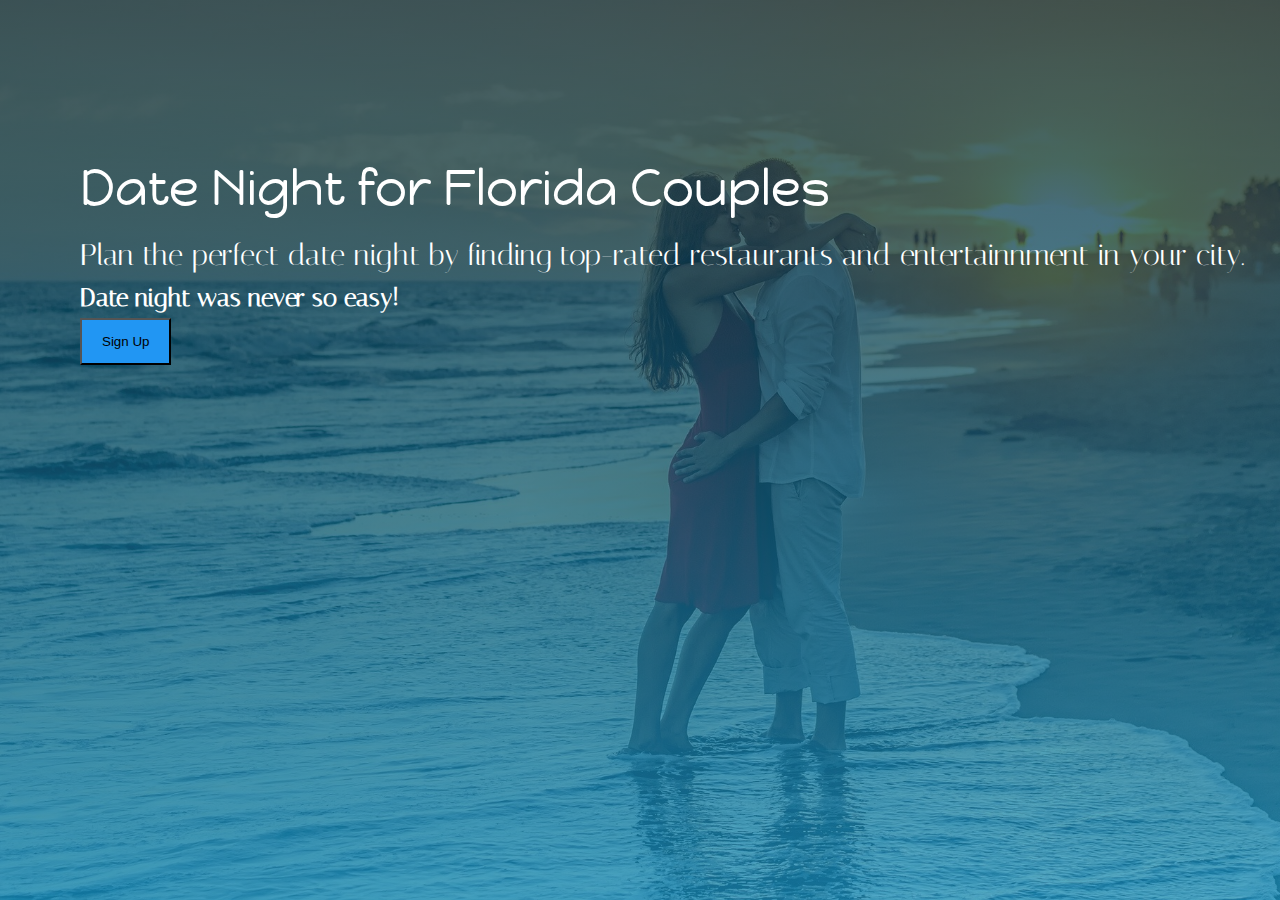
<file: index.html>
<!DOCTYPE html>
<html lang="en">

<head>
    <meta charset="UTF-8">
    <meta name="viewport" content="width=device-width, initial-scale=1.0">
    <title>Sunshine D8</title>
    <link rel="stylesheet" href="./assets/css/reset.css">
    <!-- Custom Fonts  -->
    <link href='https://fonts.googleapis.com/css?family=Happy Monkey' rel='stylesheet'>
    <link href='https://fonts.googleapis.com/css?family=Italiana' rel='stylesheet'>
    <!-- Bootstrap Styling -->
    <link rel="stylesheet" href="https://stackpath.bootstrapcdn.com/bootstrap/4.5.0/css/bootstrap.min.css"
        integrity="sha384-9aIt2nRpC12Uk9gS9baDl411NQApFmC26EwAOH8WgZl5MYYxFfc+NcPb1dKGj7Sk" crossorigin="anonymous">
    <!-- Our Stylesheet  -->
    <link rel="stylesheet" href="./assets/css/style.css">
    <!-- X-ray link -->
    <link rel="stylesheet" href="assets/javascript/x-ray/dist/css/x-ray.min.css">
</head>

<body>

<div class="container-intro">
    <div class="row">
        <div class="col-md-12">
            <h1>Date Night for Florida Couples</h1>

            <h2>Plan the perfect date night by finding top-rated restaurants and entertainnment in your city.</h2>

            <h3>Date night was never so easy!</h3>

            <!-- This sets up for us to use a modal for the user to sign up -->
            <button class="btn btn-primary" onclick="document.getElementById('id01').style.display='block'"
                style="width:auto;">Sign Up</button>

            <!-- Got the model popup from https://www.geeksforgeeks.org/create-responsive-modal-sign-form-website/ -->
            <div id="id01" class="modal">
                <span onclick="document.getElementById('id01').style.display='none'" class="close"
                    title="Close Modal">×
                </span>
                <!-- This is the sign up form that will pop up inside of the modal -->
                <form class="modal-content animate">
                    
                    <div class= "container" id= "Email">
                        <label><b>Email</b></label>
                        <input id= "EmailInput" type="text" placeholder="Enter Email" require>
                    </div>

                    <!-- This is a list of what the user needs to put in as a password -->
                    <div class= "container" id= "PasswordReqs">
                        <b>Passwords must contain:</b>
                        <br><br>
                        <li>At least 8 characters</li>
                        <li>One number 0-9</li>
                        <li>A special symbol, including: !, @, #, $, &</li>
                        <br>
                    </div>
                    
                    <div class= "container" id= "Password">
                        <label><b>Password</b></label>
                        <input class= "pw3" id= "PasswordInput" type="password" placeholder="Enter Password" require>
                    </div>

                    <div class= "container" id= "Password2">
                        <label></label><b>Repeat Password</b></label>
                        <input class= "pw3" id= "PasswordVerify" type="password" placeholder="Repeat Password" require>
                    </div>

                    <!-- This is from the JS library, showing and hiding the passwords that the user types in -->
                    <div class= "container">
                        <label class="x-ray">
                            <input type= "checkbox" data-x-ray= ".pw3" data-default= "show" checked>
                            Show Passwords
                        </label>
                    </div>

                    <div class="container clearfix" id= "buttonspacing">
                        <span>
                        <button type="button" onclick="document.getElementById('id01').style.display='none'"
                            class="btn btn-secondary cancelbtn">Cancel
                        </button>
                                
                        <button onclick= "window.location.href= 'https://zalina4813.github.io/Sunshine-D8/website.html'" class= "btn btn-primary signupbtn" type="button">
                            Sign Up
                        </button>
                        </span>

                    </div>

                </form>
            </div>

        </div>
    </div>
</div>

<!-- Email Validator -->
<script type="text/javascript" src="assets/javascript/validator/validator.min.js"></script> 
<!-- Checkbox to hide and show password -->
<script defer src="assets/javascript/x-ray/dist/js/x-ray.min.js"></script>
<script>
	document.addEventListener('DOMContentLoaded', function() {
        xray.init();
    })
</script>

<!-- Top 3 are for bootstrap uses, bottom 2 are our java ref and for ajax, not sure if bootstrap uses everything -->
<script type="text/javascript" src="https://cdnjs.cloudflare.com/ajax/libs/jquery/3.2.1/jquery.min.js"></script>
<script src="https://cdnjs.cloudflare.com/ajax/libs/popper.js/1.12.9/umd/popper.min.js"
    integrity="sha384-ApNbgh9B+Y1QKtv3Rn7W3mgPxhU9K/ScQsAP7hUibX39j7fakFPskvXusvfa0b4Q"
    crossorigin="anonymous"></script>
<script src="https://maxcdn.bootstrapcdn.com/bootstrap/4.0.0/js/bootstrap.min.js"
    integrity="sha384-JZR6Spejh4U02d8jOt6vLEHfe/JQGiRRSQQxSfFWpi1MquVdAyjUar5+76PVCmYl"
    crossorigin="anonymous"></script>
<script src= "./assets/javascript/app.js"></script>
</body>

</html>
</file>
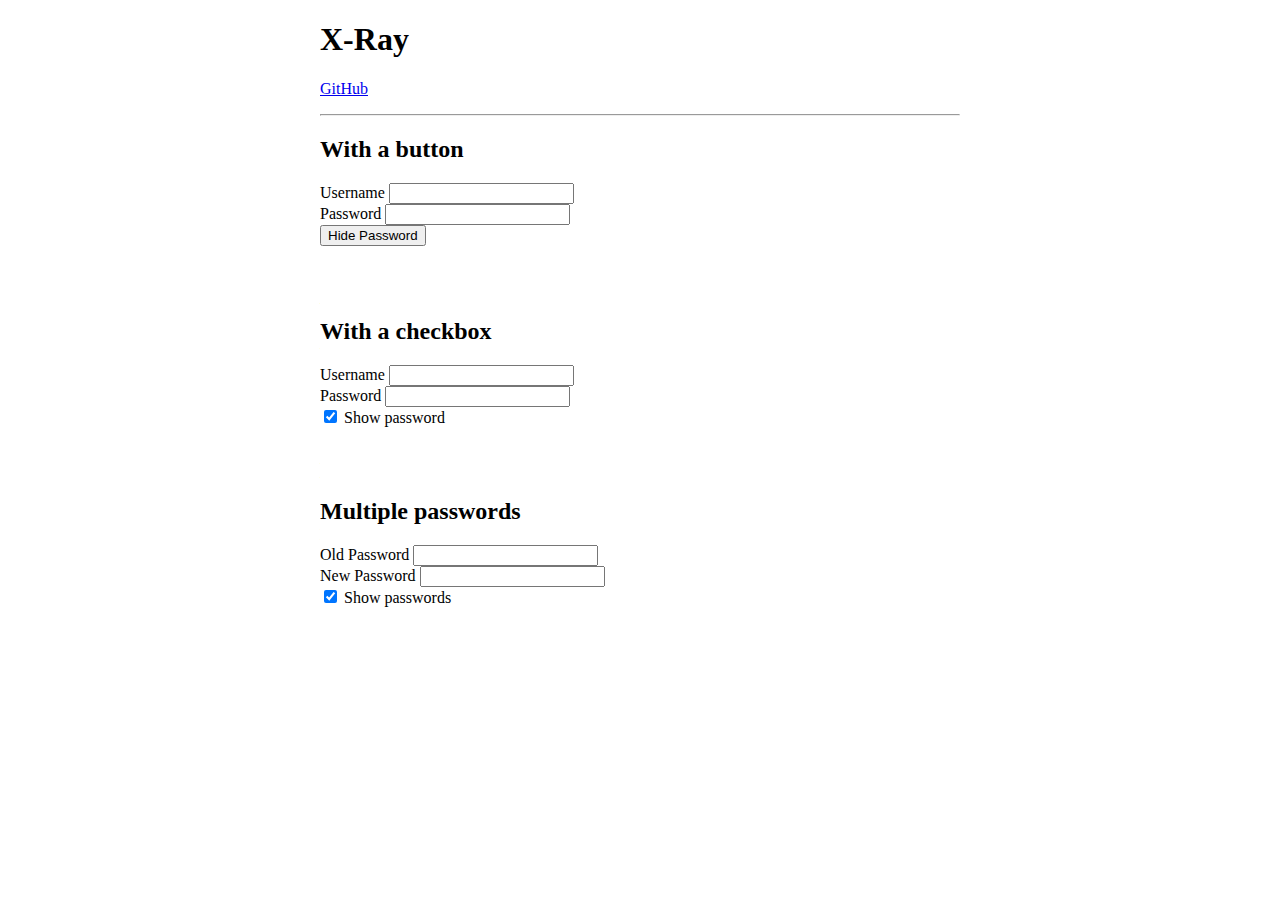
<file: x-ray-master/docs/index.html>
<!DOCTYPE html>
<html lang="en">

	<head>
		<meta charset="utf-8">
		<title>X-Ray</title>
		<meta name="viewport" content="width=device-width, initial-scale=1.0">

		<!-- stylesheets -->
		<link rel="stylesheet" href="dist/css/x-ray.css" type="text/css">
		<style type="text/css">
			body {
				max-width: 40em;
				width: 88%;
				margin-left: auto;
				margin-right: auto;
			}
		</style>
	</head>

	<body>

		<main class="container">

			<nav>
				<h1>X-Ray</h1>
				<p><a href="https://github.com/cferdinandi/x-ray">GitHub</a></p>
				<hr>
			</nav>

			<section>
<h2 id="with-a-button">With a button</h2>
<form>
    <div>
        <label>Username</label>
        <input type="text">
    </div>
    <div>
        <label>Password</label>
        <input id="pw1" type="password">
    </div>
    <div>
        <button class="x-ray" data-x-ray="#pw1" data-default="show">
            <span class="x-ray-show" data-x-ray-show>Show Password</span>
            <span class="x-ray-hide" data-x-ray-hide>Hide Password</span>
        </button>
    </div>
</form>

<p><br><br></p>
<h2 id="with-a-checkbox">With a checkbox</h2>
<form>
    <div>
        <label>Username</label>
        <input type="text">
    </div>
    <div>
        <label>Password</label>
        <input id="pw2" type="password">
    </div>
    <div>
        <label class="x-ray">
            <input type="checkbox" data-x-ray="#pw2" data-default="show" checked>
            Show password
        </label>
    </div>
</form>

<p><br><br></p>
<h2 id="multiple-passwords">Multiple passwords</h2>
<form>
    <div>
        <label>Old Password</label>
        <input class="pw3" type="password">
    </div>
    <div>
        <label>New Password</label>
        <input class="pw3" type="password">
    </div>
    <div>
        <label class="x-ray">
            <input type="checkbox" data-x-ray=".pw3" data-default="show" checked>
            Show passwords
        </label>
    </div>
</form>
			</section>
		</main>

		<!-- Javascript -->
		<script src="dist/js/x-ray.js"></script>
		<script>
			xray.init();
		</script>


	</body>
</html>
</file>
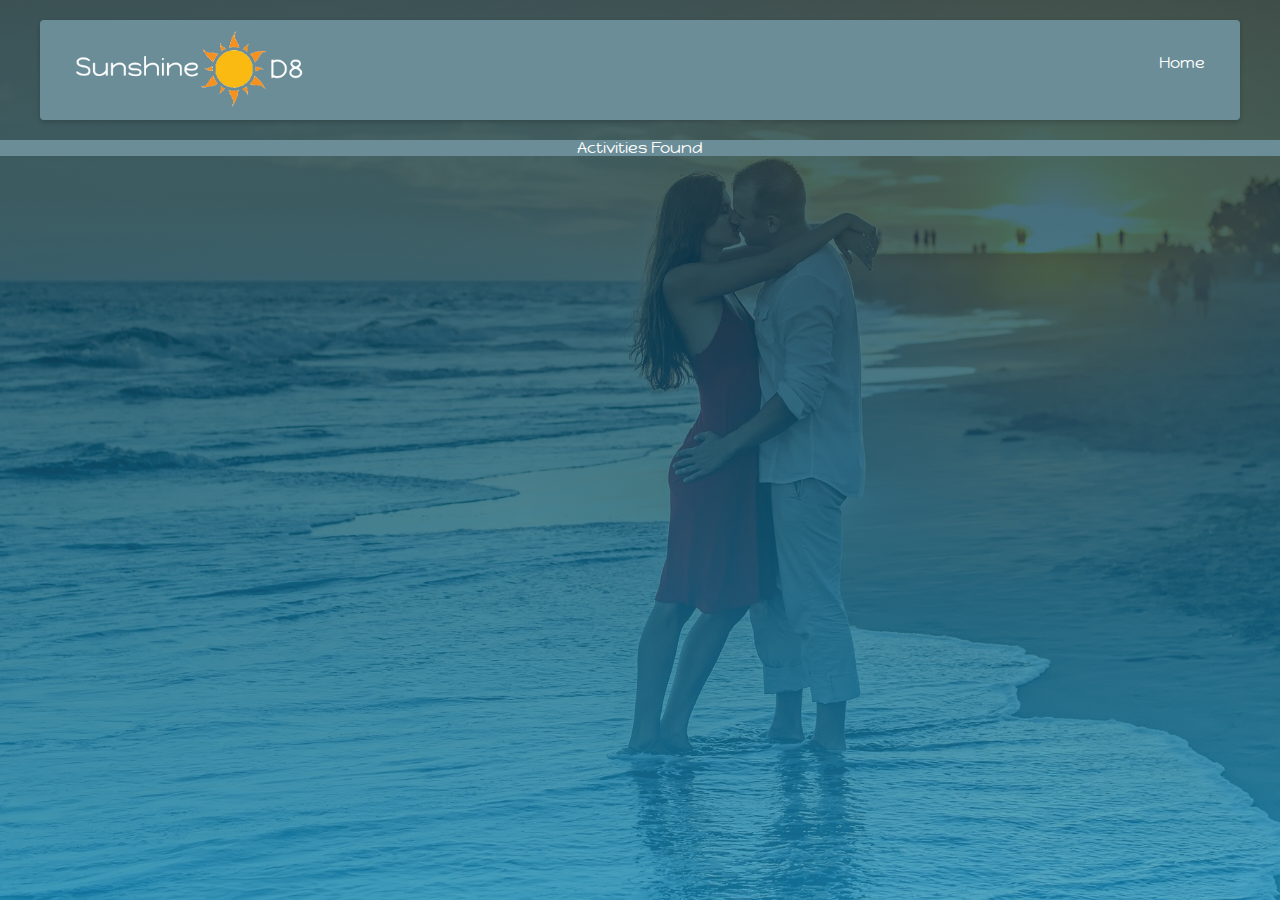
<file: activities.html>
<!DOCTYPE html>
<html lang="en">

<head>
    <meta charset="UTF-8">
    <meta name="viewport" content="width=device-width, initial-scale=1.0">
    <title>Sunshine D8</title>
    <link rel="stylesheet" href="./assets/css/reset.css">
    <!-- Map API -->
    <script src='https://api.mapbox.com/mapbox-gl-js/v1.10.1/mapbox-gl.js'></script>
    <link href='https://api.mapbox.com/mapbox-gl-js/v1.10.1/mapbox-gl.css' rel='stylesheet' />
    <script src='https://api.mapbox.com/mapbox-gl-js/plugins/mapbox-gl-geocoder/v4.2.0/mapbox-gl-geocoder.min.js'></script>
    <link rel='stylesheet' href='https://api.mapbox.com/mapbox-gl-js/plugins/mapbox-gl-geocoder/v4.2.0/mapbox-gl-geocoder.css' type='text/css' />
    <!-- Custom Fonts  -->
    <link href='https://fonts.googleapis.com/css?family=Happy Monkey' rel='stylesheet'>
    <link href='https://fonts.googleapis.com/css?family=Italiana' rel='stylesheet'>
    <!-- Bootstrap Styling -->
    <link rel="stylesheet" href="https://stackpath.bootstrapcdn.com/bootstrap/4.5.0/css/bootstrap.min.css"
        integrity="sha384-9aIt2nRpC12Uk9gS9baDl411NQApFmC26EwAOH8WgZl5MYYxFfc+NcPb1dKGj7Sk" crossorigin="anonymous">
    <!-- Our Stylesheet  -->
    <link rel="stylesheet" href="./assets/css/style.css">
</head>

<body>

    <header>
        <!-- <a href="#" class="logo">Sunshine D8</a> -->
        <a href="website.html">
        <img alt="W3Schools" src="assets/images/logo1.png" width="300" height="80" class="logo">

        <nav>
            <ul>
                <li class="navbarSpacing">
                    <a href="website.html" class="navbartextColor">Home</a>
                    </li>
            </ul>
        </nav>
        <div class="clearfix"></div>
    </header>

    <div class= "container">
        <div class= "row">

            <div class= "col-md-6">

                <div class= "card">

                    <div class= "card-header">
                        Activities Found
                    </div>

                    <div id= "activity-list">

                    </div>

                </div>

            </div>
            <div class= "col-md-6">
                <div class= "card" id= "map-activities"></div>
            </div>

        </div>
    </div>

    <!-- Top 3 are for bootstrap uses, bottom 2 are our java ref and for ajax, not sure if bootstrap uses everything -->
    <script type="text/javascript" src="https://cdnjs.cloudflare.com/ajax/libs/jquery/3.2.1/jquery.min.js"></script>
    <script src="https://cdnjs.cloudflare.com/ajax/libs/popper.js/1.12.9/umd/popper.min.js"
        integrity="sha384-ApNbgh9B+Y1QKtv3Rn7W3mgPxhU9K/ScQsAP7hUibX39j7fakFPskvXusvfa0b4Q"
        crossorigin="anonymous"></script>
    <script src="https://maxcdn.bootstrapcdn.com/bootstrap/4.0.0/js/bootstrap.min.js"
        integrity="sha384-JZR6Spejh4U02d8jOt6vLEHfe/JQGiRRSQQxSfFWpi1MquVdAyjUar5+76PVCmYl"
        crossorigin="anonymous"></script>
    <script src="./assets/javascript/app.js"></script>

</body>

</html>
</file>
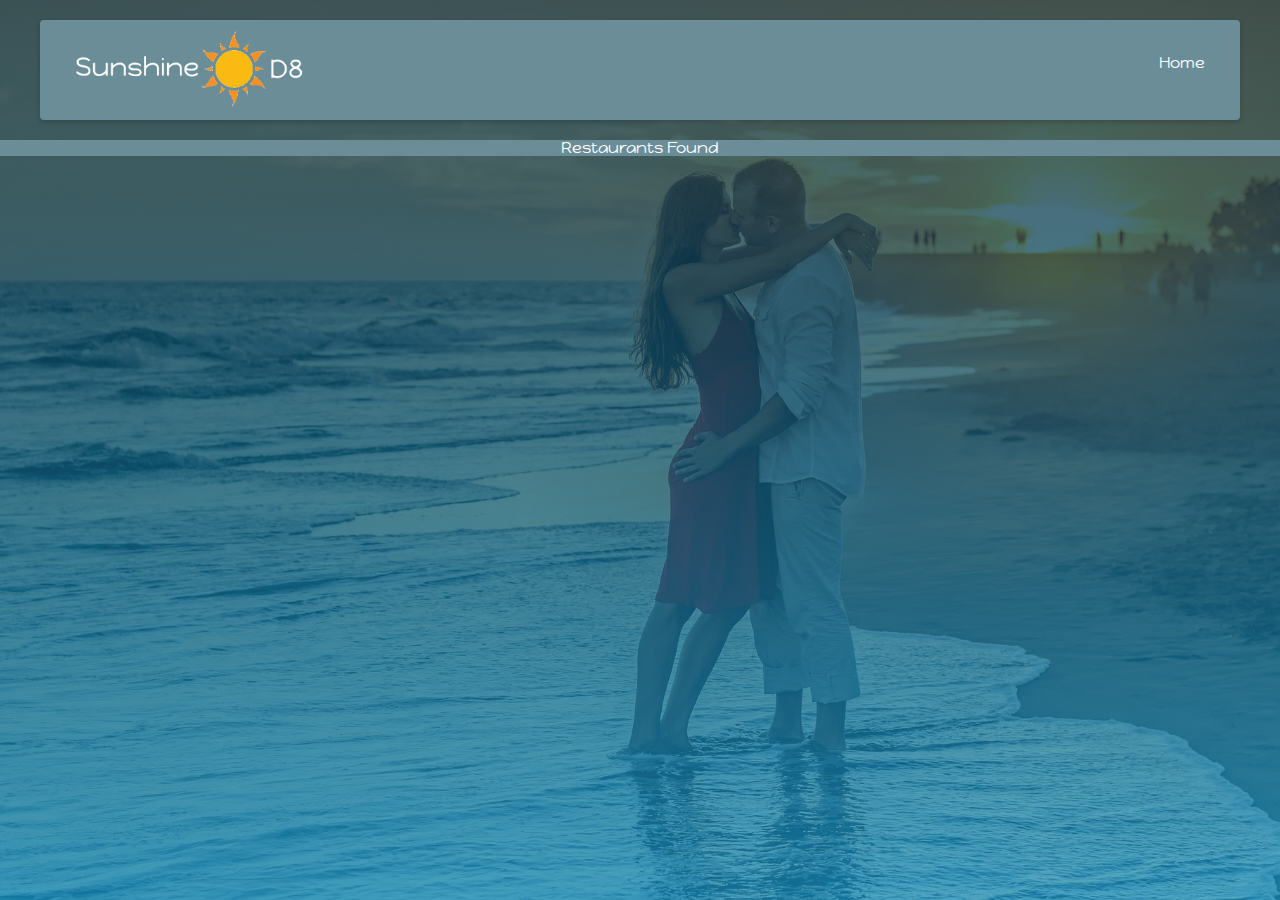
<file: restaurants.html>
<!DOCTYPE html>
<html lang="en">

<head>
    <meta charset="UTF-8">
    <meta name="viewport" content="width=device-width, initial-scale=1.0">
    <title>Sunshine D8</title>
    <link rel="stylesheet" href="./assets/css/reset.css">
    <!-- Map API -->
    <script src='https://api.mapbox.com/mapbox-gl-js/v1.10.1/mapbox-gl.js'></script>
    <link href='https://api.mapbox.com/mapbox-gl-js/v1.10.1/mapbox-gl.css' rel='stylesheet' />
    <script src='https://api.mapbox.com/mapbox-gl-js/plugins/mapbox-gl-geocoder/v4.2.0/mapbox-gl-geocoder.min.js'></script>
    <link rel='stylesheet' href='https://api.mapbox.com/mapbox-gl-js/plugins/mapbox-gl-geocoder/v4.2.0/mapbox-gl-geocoder.css' type='text/css' />
    <!-- Custom Fonts  -->
    <link href='https://fonts.googleapis.com/css?family=Happy Monkey' rel='stylesheet'>
    <link href='https://fonts.googleapis.com/css?family=Italiana' rel='stylesheet'>
    <!-- Bootstrap Styling -->
    <link rel="stylesheet" href="https://stackpath.bootstrapcdn.com/bootstrap/4.5.0/css/bootstrap.min.css"
        integrity="sha384-9aIt2nRpC12Uk9gS9baDl411NQApFmC26EwAOH8WgZl5MYYxFfc+NcPb1dKGj7Sk" crossorigin="anonymous">
    <!-- Our Stylesheet  -->
    <link rel="stylesheet" href="./assets/css/style.css">
</head>

<body>

    <header>
        <a href="website.html">
        <img alt="W3Schools" src="assets/images/logo1.png" width="300" height="80" class="logo">

        <nav>
            <ul>
                <li class="navbarSpacing">
                    <a href="website.html" class="navbartextColor">Home</a>
                </li>
            </ul>
        </nav>
        <div class="clearfix"></div>
    </header>

    <div class= "container">
        <div class= "row">

            <div class= "col-md-6">

                <div class= "card">

                    <div class= "card-header">
                        Restaurants Found
                    </div>

                    <div id= "restaurant-list">

                    </div>

                </div>

            </div>
            <div class= "col-md-6">
                <div class= "card" id= "map"></div>
            </div>

        </div>
    </div>

    <!-- Top 3 are for bootstrap uses, bottom 2 are our java ref and for ajax, not sure if bootstrap uses everything -->
    <script type="text/javascript" src="https://cdnjs.cloudflare.com/ajax/libs/jquery/3.2.1/jquery.min.js"></script>
    <script src="https://cdnjs.cloudflare.com/ajax/libs/popper.js/1.12.9/umd/popper.min.js"
        integrity="sha384-ApNbgh9B+Y1QKtv3Rn7W3mgPxhU9K/ScQsAP7hUibX39j7fakFPskvXusvfa0b4Q"
        crossorigin="anonymous"></script>
    <script src="https://maxcdn.bootstrapcdn.com/bootstrap/4.0.0/js/bootstrap.min.js"
        integrity="sha384-JZR6Spejh4U02d8jOt6vLEHfe/JQGiRRSQQxSfFWpi1MquVdAyjUar5+76PVCmYl"
        crossorigin="anonymous"></script>
    <script src="./assets/javascript/app.js"></script>

</body>

</html>
</file>
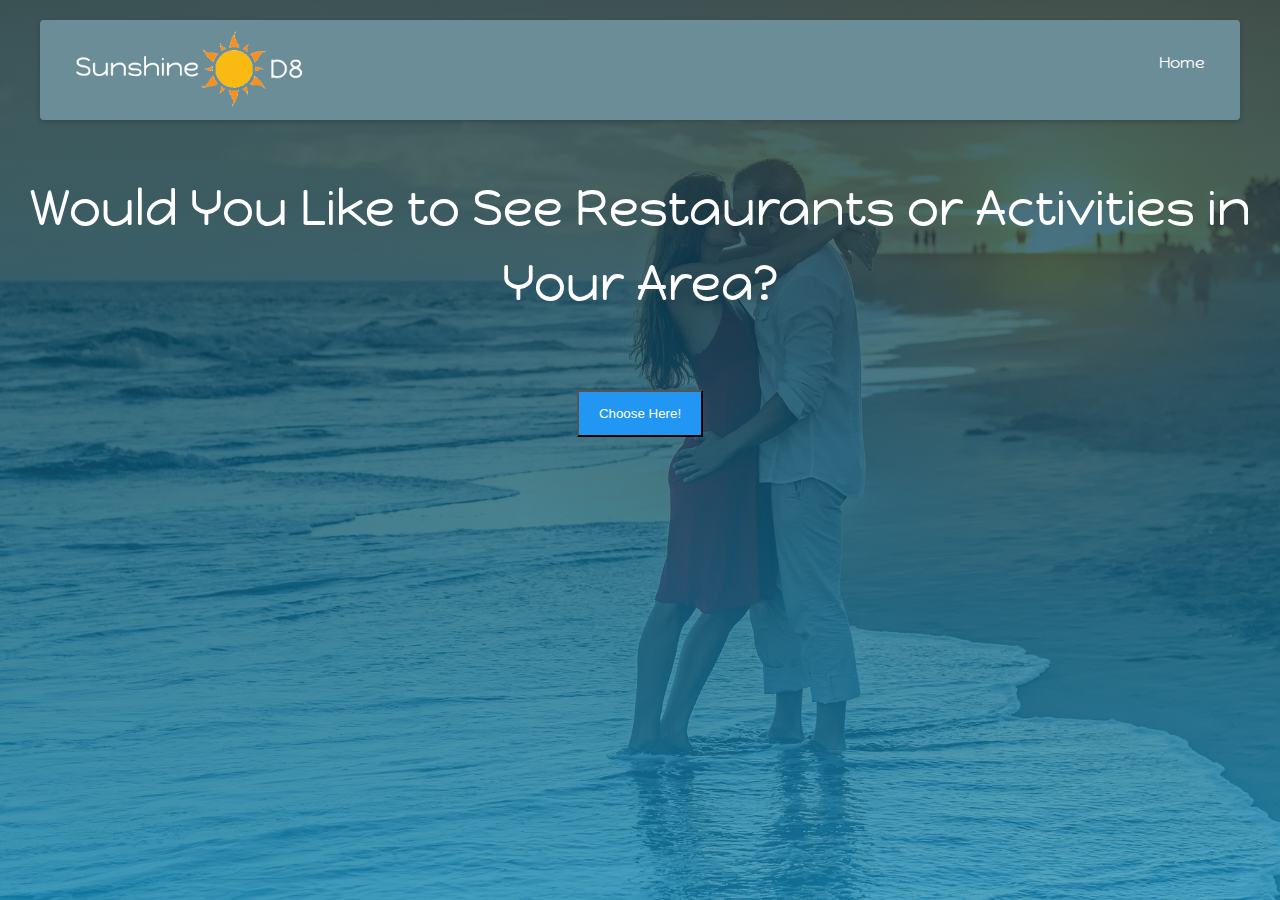
<file: website.html>
<!DOCTYPE html>
<html lang="en">

<head>
    <meta charset="UTF-8">
    <meta name="viewport" content="width=device-width, initial-scale=1.0">
    <title>Sunshine D8</title>
    <link rel="stylesheet" href="./assets/css/reset.css">
    <!-- Custom Fonts  -->
    <link href='https://fonts.googleapis.com/css?family=Happy Monkey' rel='stylesheet'>
    <link href='https://fonts.googleapis.com/css?family=Italiana' rel='stylesheet'>
    <!-- Bootstrap Styling -->
    <link rel="stylesheet" href="https://stackpath.bootstrapcdn.com/bootstrap/4.5.0/css/bootstrap.min.css"
        integrity="sha384-9aIt2nRpC12Uk9gS9baDl411NQApFmC26EwAOH8WgZl5MYYxFfc+NcPb1dKGj7Sk" crossorigin="anonymous">
    <!-- Our Stylesheet  -->
    <link rel="stylesheet" href="./assets/css/style.css">
</head>

<body>

    <header>
        <a href="website.html">
        <img alt="W3Schools" src="assets/images/logo1.png" width="300" height="80" class="logo">

        <nav>
            <ul>
                <li class="navbarSpacing">
                    <a href="website.html"class="navbartextColor">Home</a>
                </li>
            </ul>
        </nav>
        <div class="clearfix"></div>
    </header>

    <div class= "container centerchosenText"> 
        <h1>Would You Like to See Restaurants or Activities in Your Area?
        </h1>
        <button class="search-btn-rest btn btn-primary chooseHere" 
            onclick="document.getElementById('id01').style.display='block'"
            style="width:auto;"> 
            Choose Here! 
        </button>
    </div>

    <div id="id01" class="modal1">
        <span onclick="document.getElementById('id01').style.display='none'" class="close"
            title="Close Modal">×
        </span>

        <div class="container">
            <div class="row">
                <div class="col-md-6">

                    <!-- Restaurant Search  -->
                    <div class="userInputheader">
                        <form method="GET" target="_self" action="restaurants.html">

                            <h1>Find Restaurants Near You</h1>
                            <div class="form-box">
                                <input id="search_rest_type" name="search_rest_type" type="text"
                                    class="search_rest_type form-control"
                                    placeholder="What kind of food do you want to eat?" required>
                                
                                <input id="search_rest_zip" name="search_rest_zip" type="number"
                                    class="search_rest_zip form-control" placeholder="Zip Code" 
                                    oninput="javascript: if (this.value.length > this.maxLength) this.value = this.value.slice(0, this.maxLength);"
                                    type = "number"
                                    maxlength = "5" required>
                                    <!-- https://stackoverflow.com/questions/9555143/html-maxlength-attribute-not-working-on-chrome-and-safari -->
                                    <!-- Above 4 lines restrict the user from typing more than 5 numbers into the zipcode search -->
                                <button class="search-btn-rest btn btn-primary" type="submit">Search </button>
                            </div>

                        </form>

                    </div>

                </div>

                <div class="col-md-6">

                    <!-- Activity Search  -->
                    <div class="userInputheader">
                        <form method="GET" target="_self" action="activities.html">

                            <h1>Find Activities Near You</h1>
                            <div class="form-box">
                                <input id="search_act_type" name="search_act_type" type="text"
                                    class="search_act_type form-control"
                                    placeholder="What kind of activity are you up for?" required>

                                <input id="search_act_zip" name="search_act_zip" type="number"
                                    class="search_act_zip form-control" placeholder="Zip Code" oninput="javascript: if (this.value.length > this.maxLength) this.value = this.value.slice(0, this.maxLength);"
                                    type = "number"
                                    maxlength = "5" required>
                                    <!-- Above 4 lines restrict the user from typing more than 5 numbers into the zipcode search -->
                                <button class="search-btn-act btn btn-primary" type="submit">Search </button>
                            </div>

                        </form>

                    </div>

                </div>
            </div>
        </div>

    </div>

    <!-- Top 3 are for bootstrap uses, bottom 2 are our java ref and for ajax, not sure if bootstrap uses everything -->
    <script type="text/javascript" src="https://cdnjs.cloudflare.com/ajax/libs/jquery/3.2.1/jquery.min.js"></script>
    <script src="https://cdnjs.cloudflare.com/ajax/libs/popper.js/1.12.9/umd/popper.min.js"
        integrity="sha384-ApNbgh9B+Y1QKtv3Rn7W3mgPxhU9K/ScQsAP7hUibX39j7fakFPskvXusvfa0b4Q"
        crossorigin="anonymous"></script>
    <script src="https://maxcdn.bootstrapcdn.com/bootstrap/4.0.0/js/bootstrap.min.js"
        integrity="sha384-JZR6Spejh4U02d8jOt6vLEHfe/JQGiRRSQQxSfFWpi1MquVdAyjUar5+76PVCmYl"
        crossorigin="anonymous"></script>
    <script src="./assets/javascript/app.js"></script>
</body>

</html>
</file>
<file: assets/css/style.css>
/* ------------------------ Overall page -------------------------- */

body, html { 
    background: linear-gradient(0deg, rgba(22, 148, 194, 0.742), rgba(4, 36, 48, 0.742)), 
    /* The next 5 lines of code make the image stay centered on the page, no matter what the viewport size is */
    url("../images/background-couple.jpg") no-repeat center center fixed; 
    -webkit-background-size: cover;
    -moz-background-size: cover;
    -o-background-size: cover;
    background-size: cover;
    width: 100%;
    height: 100%;
    margin: 0;
    padding: 0;
    overflow-x: hidden; 
    font-family: 'Happy Monkey';
    width: 100%;
}   

/* Makes it so that when the "links" on the navbar are hovered over
the blue underline doesn't show up for the user */
a,
a:hover {
    text-decoration: none;
}

a {
    color: white;
}

h1 {
    font-family:  'Happy Monkey';font-size: 50px;
    color: white;
    letter-spacing: 5%;
    line-height: 75px;
}
 
h2 {
    font-family:  'Italiana';font-size: 30px;
    letter-spacing: 5%;
    color: white;
    padding-top: 15px;
}
 
h3 {
    font-family:  'Italiana';font-size: 25px;
    letter-spacing: 5%;
    color: white;
    font-weight: bolder;
    padding-top: 15px;
}

/* set a style for all buttons*/ 
button { 
    background-color: #2196f3; 
    color: black; 
    padding: 14px 20px; 
    margin: 8px 0; 
    cursor: pointer;  
}

/* -------------------------- Home nav ----------------------------- */

/* Deals with how the navbar looks on the app */
header {
    position: relative;
    max-width: 1200px;
    margin: 20px auto;
    padding: 10px;
    background: #6b8d97;
    box-sizing: border-box;
    border-radius: 4px;
    box-shadow: 0 2px 5px rgba(0,0,0,.2);
}

.logo {
    padding: 0 20px;
    box-sizing: border-box;
    float: left;
}

/* Keeps the navbar items to the right of the header */
nav {
    float: right;
}

nav ul {
margin: 0;
padding: 0;
display: flex;
}

nav ul li a  {
    display: block;
    margin: 10px 0;
    padding: 10px 20 px;
    text-decoration: none;
    font-family: sans-serif;
}

.navbartextColor {
    color: white;
    padding-right: 20px;
    padding-top: 10px;
    font-family: 'Happy Monkey';
}

/* ------------------------- index.html styling ------------------------------ */

.container-intro{
    margin-top: 150px;
    margin-left: 50px;
    width: auto; 
    padding-left: 30px;
    margin-bottom: 200px;
}

.cancelbtn {
    margin-right: 10px;
}

/* float cancel and signup buttons and add an equal width */ 
.cancelbtn, 
.signupbtn { 
    float: left; 
    width: 25% 
} 

/* define the close button for the modal */ 
.close { 
    position: absolute; 
    right: 35px; 
    top: 15px; 
    color: #000; 
    font-size: 40px; 
    font-weight: bold; 
} 

/* define the close hover and focus effects */ 
.close:hover, 
.close:focus { 
    color: #1694C2; 
    cursor: pointer; 
} 
   
.clearfix::after { 
    content: ""; 
    clear: both; 
    display: table; 
} 

/* Hides the arrows from type= "number" */
/* Chrome, Safari, Edge, Opera */
input::-webkit-outer-spin-button,
input::-webkit-inner-spin-button {
  -webkit-appearance: none;
  margin: 0;
}

/* Firefox */
input[type=number] {
  -moz-appearance: textfield;
}

label.x-ray {
    margin-bottom: 0;
}

/* ------------------------- Modal styling -------------------------- */

/*define the modal’s background*/ 
.modal { 
    display: none; 
    position: fixed; 
    z-index: 1; 
    left: 0; 
    top: 0; 
    width: 100%; 
    height: 100%; 
    overflow: auto; 
    background-color: rgb(0, 0, 0); 
    background-color: rgba(0, 0, 0, 0.4); 
    padding-top: 60px; 
} 

/* Got this modal css from https://www.geeksforgeeks.org/create-responsive-modal-sign-form-website/ */
/*add full-width input fields*/ 
input[type=text], 
input[type=password] { 
    width: 100%; 
    padding: 12px 20px; 
    margin: 8px 0; 
    display: inline-block; 
    border: 2px solid #ccc; 
    box-sizing: border-box; 
} 

/*define the modal-content background*/ 
.modal-content { 
    background-color: #fefefe; 
    margin: 5% auto 15% auto; 
    border: 1px solid #888; 
    width: 80%; 
} 

/* ------------------------ website.html styling ------------------------ */

/* Centers the text in the navbar list and put space between the items */
.navbarSpacing {
    margin: 5px 5px 0 3px;
}

.clearfix {
    clear: both;
}

.centerchosenText {
    margin-top: 50px;
    text-align: center;
}

button.chooseHere {
    margin-top: 70px;
    color: white;
    width: 50%;
}

/* This is the modal for the website.html */
.modal1 { 
    display: none; 
    position: fixed; 
    z-index: 1; 
    left: 0; 
    top: 0; 
    width: 100%; 
    height: 100%; 
    overflow: auto; 
    background-color: rgb(0, 0, 0); 
    background-color: rgba(0, 0, 0, 0.4); 
    padding-top: 60px; 
} 

.userInputheader {
    height: 75vh;
    display: flex;
    justify-content: center;
    align-items: center;
    font-family: sans-serif;
}

.form-box {
    background: rgba(0,0,0,0.5);
    padding: 10px;
}

#search_rest_zip,
#search_act_zip {
    padding-left: 22px;
}

/* -------------------- Restaurants/ Activities pages ------------------------ */

/* This is where the API text is populated */
.card {
    color: white;
    background: none;
    width: 100%;
    border: none;
}

.card-header {
    text-align: center;
    background-color: #6b8d97;
}

/* These are the styling for the appended div inside the card */
.row1 {
    padding: 10px;
    margin: 10px 0;
    background: #6b8d97;
}

.row1 img {
    width: 100%;
    height: 250px;
}

.row1 div {
    padding: 10px;
    font-size: 20px;
}

/* ----------------------- Map style ----------------------- */

#map {
    position: fixed;
    width: 400px;
    height: 450px;
}

#map-activities {
    position: fixed;
    width: 400px;
    height: 450px;
}

.marker {
    background-image: url('marker-icon.png');
    background-size: cover;
    width: 15px;
    height: 15px;
    border-radius: 50%;
    cursor: pointer;
  }

  .mapboxgl-popup {
    max-width: 200px;
  }
  
  .mapboxgl-popup-content {
    color: black;
    text-align: center;
    font-family: 'Open Sans', sans-serif;
  }

  h3.mapboxgl-popup-content {
      color: black !important;
  }

@media screen and (max-width: 601px) { 

    #buttonspacing {
        margin-bottom: 10px;
    }

    .container-intro{ 
        margin-left: 30px;
    }

    .cancelbtn, 
    .signupbtn { 
        width: 100%; 
    } 

    .indexbuttons {
        margin-top: 10px;
    }

}

/* This makes it so the images don't look as bad when the screen size is changed */
@media screen and (max-width: 769px) {

    .row1 img {
        width: 100%;
        height: 150px;
    }

    #map {
        position: absolute;
        width: 500px;
        height: 450px;
    }

}

@media screen and (max-width: 992px) {

    .row1 img {
        width: 100%;
        height: 150px;
    }

    .userInputheader {
        height: 100vh;
        display: flex;
        justify-content: center;
        align-items: center;
        font-family: sans-serif;
    }
    
}
</file>
<file: x-ray-master/docs/dist/css/x-ray.css>
/*!
 * x-ray v9.2.0: Toggle password visibility
 * (c) 2016 Chris Ferdinandi
 * MIT License
 * http://github.com/cferdinandi/x-ray
 */

/*	Hide show/hide labels by default */
/* line 2, /Users/cferdinandi/Sites/x-ray/src/sass/components/_x-ray.scss */
.x-ray,
.x-ray-show,
.x-ray-hide {
  display: none;
  visibility: hidden;
}

/*	Display show/hide toggle when modern JS API's supported.
 *	Display show/hide labels when active. */
/* line 11, /Users/cferdinandi/Sites/x-ray/src/sass/components/_x-ray.scss */
.js-x-ray .x-ray,
.x-ray-show.active,
.x-ray-hide.active {
  display: inline;
  visibility: visible;
}
</file>
<file: assets/javascript/x-ray/dist/css/x-ray.min.css>
/*! x-ray v9.2.0 | (c) 2016 Chris Ferdinandi | MIT License | http://github.com/cferdinandi/x-ray */
.x-ray,.x-ray-hide,.x-ray-show{display:none;visibility:hidden}.js-x-ray .x-ray,.x-ray-hide.active,.x-ray-show.active{display:inline;visibility:visible}
</file>
